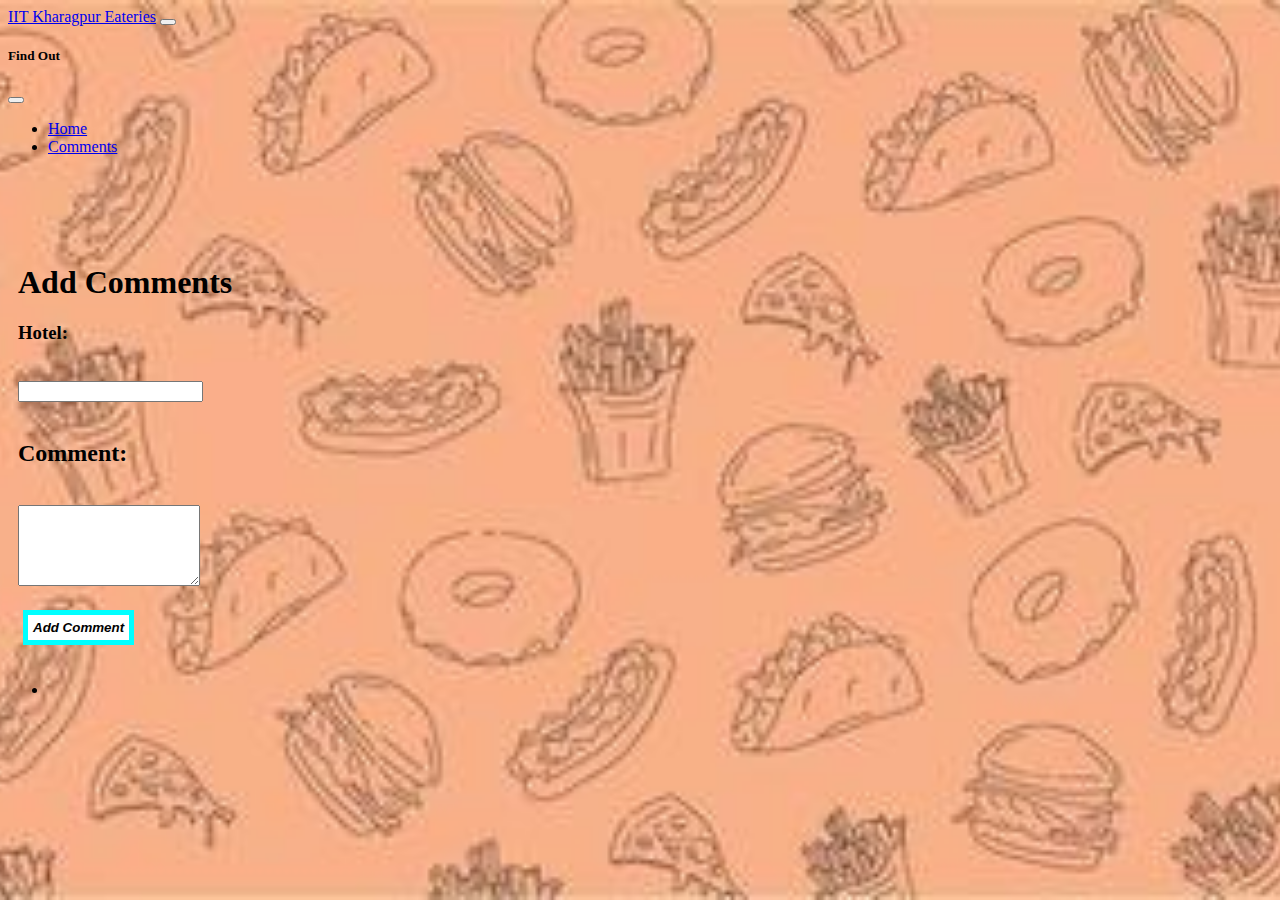
<file: SecondPage.html>
<!DOCTYPE html>
   <html lang="en">
   <head>
    <meta charset="UTF-8">
    <meta http-equiv="X-UA-Compatible" content="IE=edge">
    <meta name="viewport" content="width=device-width, initial-scale=1.0">
    <title>Document</title>
   </head>
   <style>
    body {
      background: url("menu.jpg") no-repeat center center fixed;
      -webkit-background-size: cover;
      -moz-background-size: cover;
      -o-background-size: cover;
      background-size: cover;
    }
  </style>
   <link rel="stylesheet" href="style1.css" />
   <link href="https://cdn.jsdelivr.net/npm/bootstrap@5.2.2/dist/css/bootstrap.min.css" rel="stylesheet" integrity="sha384-Zenh87qX5JnK2Jl0vWa8Ck2rdkQ2Bzep5IDxbcnCeuOxjzrPF/et3URy9Bv1WTRi" crossorigin="anonymous">

   <body>
    <nav class="navbar navbar-dark bg-dark fixed-top">
      <div class="container-fluid">
        <a class="navbar-brand" href="index.html">IIT Kharagpur Eateries</a>
        <button class="navbar-toggler" type="button" data-bs-toggle="offcanvas" data-bs-target="#offcanvasDarkNavbar" aria-controls="offcanvasDarkNavbar">
          <span class="navbar-toggler-icon"></span>
        </button>
        <div class="offcanvas offcanvas-end text-bg-dark" tabindex="-1" id="offcanvasDarkNavbar" aria-labelledby="offcanvasDarkNavbarLabel">
          <div class="offcanvas-header">
            <h5 class="offcanvas-title" id="offcanvasDarkNavbarLabel">Find Out</h5>
            <button type="button" class="btn-close btn-close-white" data-bs-dismiss="offcanvas" aria-label="Close"></button>
          </div>
          <div class="offcanvas-body">
            <ul class="navbar-nav justify-content-end flex-grow-1 pe-3">
              <li class="nav-item">
                <a class="nav-link active" aria-current="page" href="index.html">Home</a>
              </li>
              <li class="nav-item">
                <a class="nav-link" href="#">Comments</a>
              </li>
          </div>
        </div>
      </div>
    </nav>
    

   <div class="form">
    <h1>Add Comments</h1>
    <h3><b>Hotel:</b></h3><br><input type="text" name="hotel" id="hotel"> <br><br>
    <h2><b>Comment:</b></h2><br> <textarea name="comment" rows="5" col="100" id="bodyText"></textarea><br>
    <button class="buttons" id="addComment" onclick="commentadd()">Add Comment</button>
   </div>


   <div id="container"></div>
     <ul id="name">
      <li id="comment"></li>
     </ul>

   </body>




      <script src="https://ajax.googleapis.com/ajax/libs/jquery/2.2.2/jquery.min.js"></script>
       <!-- JavaScript Bundle with Popper -->
      <script src="https://cdn.jsdelivr.net/npm/bootstrap@5.2.2/dist/js/bootstrap.bundle.min.js" integrity="sha384-OERcA2EqjJCMA+/3y+gxIOqMEjwtxJY7qPCqsdltbNJuaOe923+mo//f6V8Qbsw3" crossorigin="anonymous"></script>
  

   </script>
   <script src="script.js"></script>
   </html>
</file>
<file: style1.css>
.form {
    padding-top: 70px;
    padding-left: 10px;
}

.buttons {
  margin: 20px;
  margin-left: 5px;
  padding: 5px;
  border: 5px solid aqua;
  background-color: white;
  cursor: pointer;
  font-style: oblique;
  font-weight: 600;
}

.buttons div:hover{
    scale: 1.1;
  }
</file>
